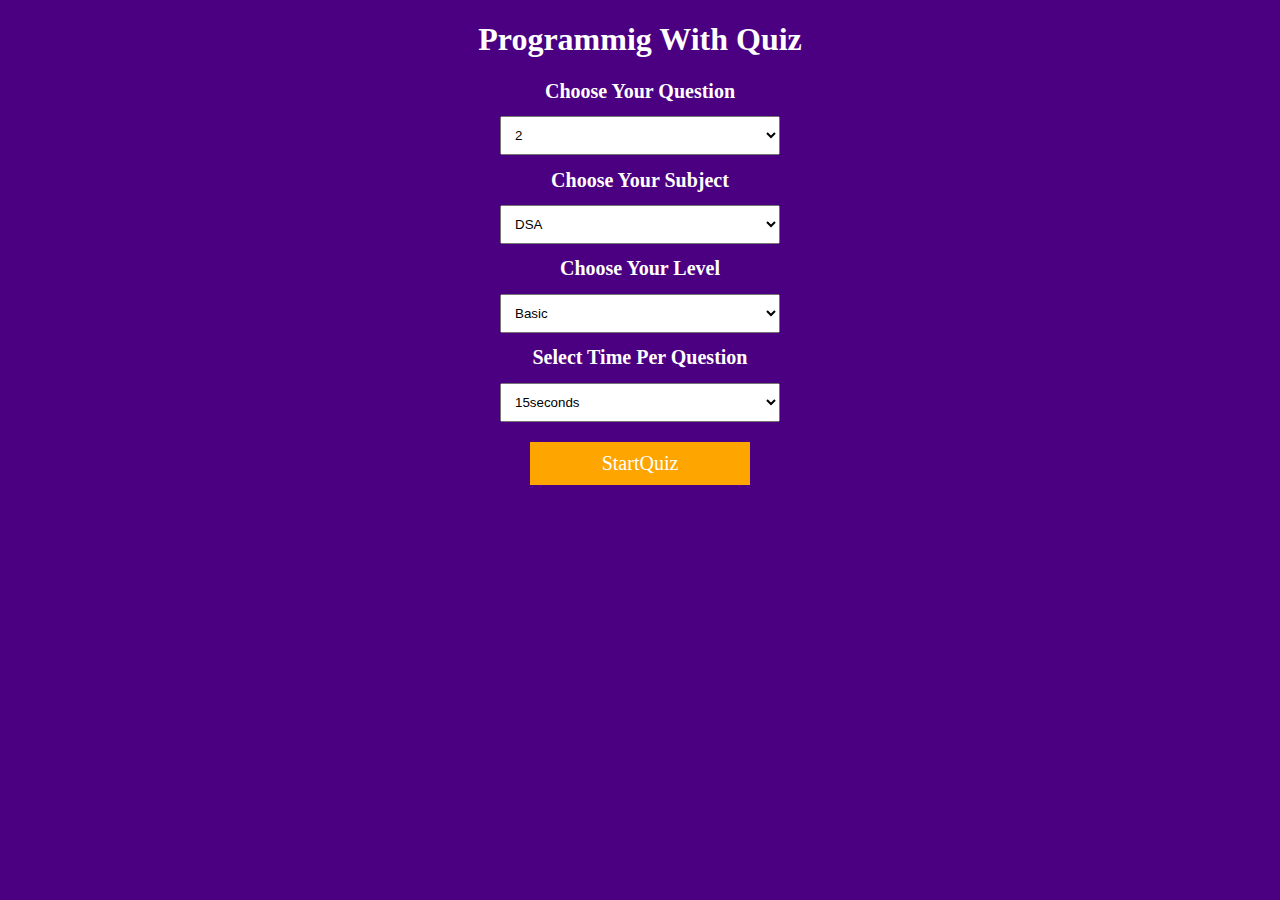
<file: index.html>
<!DOCTYPE html>
<html lang="en">
  <head>
    <script
      src="https://code.jquery.com/jquery-3.2.1.slim.min.js"
      integrity="sha384-KJ3o2DKtIkvYIK3UENzmM7KCkRr/rE9/Qpg6aAZGJwFDMVNA/GpGFF93hXpG5KkN"
      crossorigin="anonymous"
    ></script>
    <script
      src="https://cdn.jsdelivr.net/npm/popper.js@1.12.9/dist/umd/popper.min.js"
      integrity="sha384-ApNbgh9B+Y1QKtv3Rn7W3mgPxhU9K/ScQsAP7hUibX39j7fakFPskvXusvfa0b4Q"
      crossorigin="anonymous"
    ></script>
    <script
      src="https://cdn.jsdelivr.net/npm/bootstrap@4.0.0/dist/js/bootstrap.min.js"
      integrity="sha384-JZR6Spejh4U02d8jOt6vLEHfe/JQGiRRSQQxSfFWpi1MquVdAyjUar5+76PVCmYl"
      crossorigin="anonymous"
    ></script>
    <link rel="stylesheet" href="style.css" />
    <meta charset="UTF-8" />
    <meta name="viewport" content="width=device-width, initial-scale=1.0" />
    <title>Document</title>
  </head>
  <body>
    <div id="heading">
      <h1>Programmig with quiz</h1>
    </div>
    <div class="heading">
      <h1>choose your question</h1>
    </div>
    <select id="questions">
      <option value="2">2</option>
      <option value="4">4</option>
      <option value="6">8</option>
      <option value="10">10</option>
    </select>
    <div class="subject">
      <h1>choose your subject</h1>
    </div>
    <select id="subject">
      <option value="dsa">DSA</option>
      <option value="c++">C++</option>
      <option value="dbms">DBMS</option>
      <option value="wd">Web designing and fundamentals</option>
    </select>
    <div class="level">
      <h1>choose your level</h1>
    </div>
    <select id="level">
      <option value="Basic">Basic</option>
      <option value="Advanced">Advanced</option>
    </select>
    <div class="time">
      <h1>select time per question</h1>
    </div>
    <select id="time">
      <h4>select time per question</h4>
      <option value="15">15seconds</option>
      <option value="30">30seconds</option>
      <option value="45">45seconds</option>
      <option value="60">60seconds</option>
    </select>
    <a href="page1.html" class="button">StartQuiz</a>
    <script src="script.js"></script>
  </body>
</html>
</file>
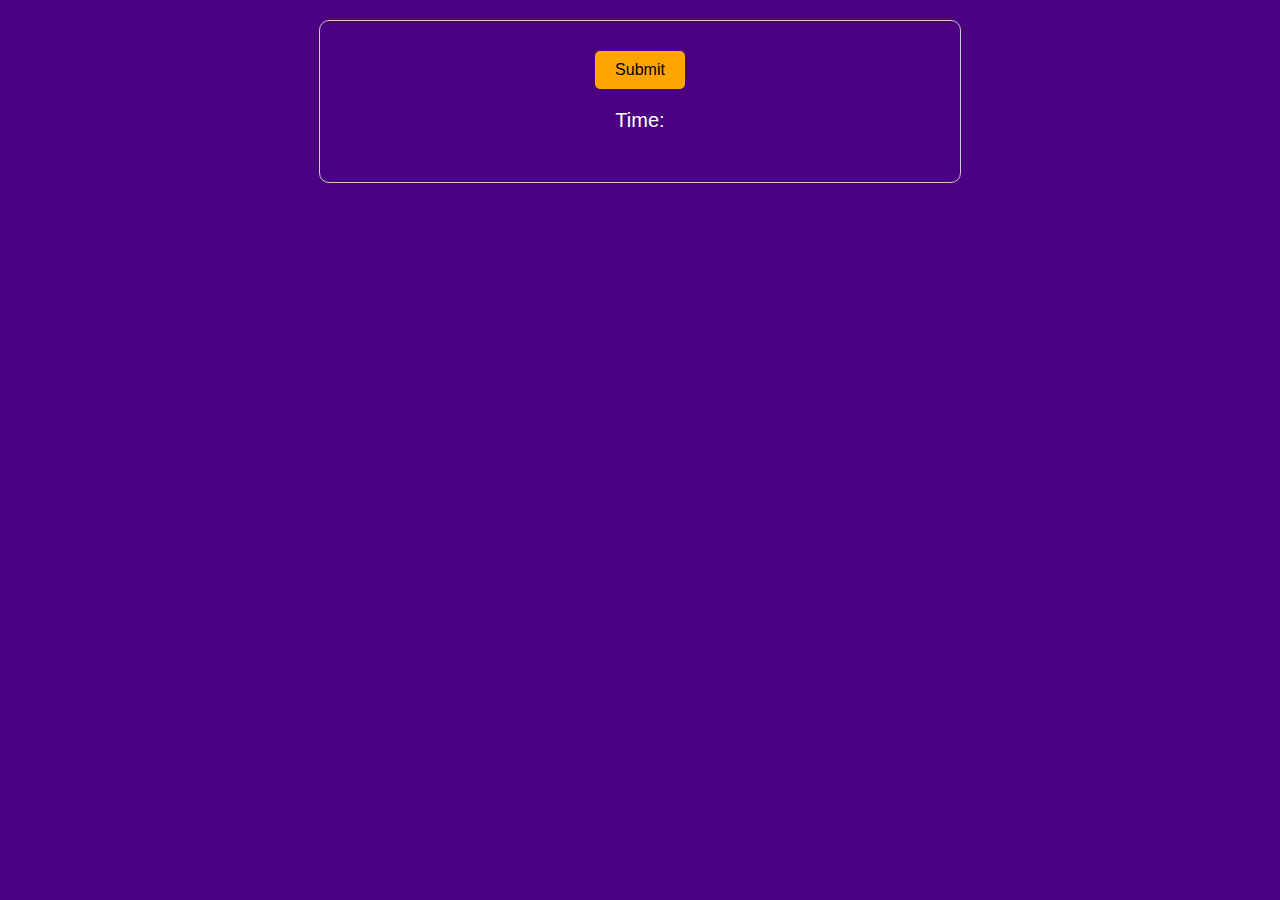
<file: page1.html>
<!DOCTYPE html>
<html lang="en">
<head>
  <meta charset="UTF-8">
  <meta name="viewport" content="width=device-width, initial-scale=1.0">
  <link rel="stylesheet" href="question.css">
  <title>Quiz App</title>
</head>
<body>
  <div id="quiz-container">
    <div id="question-container"></div>
    <form id="options-container"></form>
    <button type="button" onclick="checkAnswer()">Submit</button>
    <div id="timer">Time: <span id="countdown"></span></div>
  </div>
  <script src="question.js"></script>
</body>
</html>
</file>
<file: style.css>
body{
    margin:0;
    padding:0;
    background-color:indigo;
}
#heading{
    margin:auto;
    display:block;
    text-align:center;
    color:white;
    text-transform:capitalize;
    font-weight:500;
}
.heading{
    justify-content:center;
    text-transform:capitalize;
    color:white;
    font-size:10px;
    text-align: center;
}
#questions{
    margin:auto;
    display:block;
    justify-content:center;
    width:280px;
    padding:10px;
}
h3{
    text-align:center;
    text-transform:capitalize;
    color:white; 
}
.subject{
    justify-content:center;
    text-transform:capitalize;
    color:white;
    font-size:10px;
    text-align: center;   
}
#subject{
    margin:auto;
    display:block;
    justify-content:center;
    width:280px;
    padding:10px;
    color:black;
}
.level{
    justify-content:center;
    text-transform:capitalize;
    color:white;
    font-size:10px;
    text-align: center;  
}
#level{
    margin:auto;
    display:block;
    justify-content:center;
    width:280px;
    padding:10px;
    color:black;
}
.time{
    justify-content:center;
    text-transform:capitalize;
    color:white;
    font-size:10px;
    text-align: center; 
}
#time{
    margin:auto;
    display:block;
    justify-content:center;
    width:280px;    
    padding:10px;
    color:black;
}  
.button{
    margin:auto;
    display:block;
    text-align:center;
    color:white;
    margin-top:20px;
    text-transform: capitalize;
    font-size: 20px;
    width:200px;
    background-color:orange;
    padding:10px;
}
.button:hover{
    background-color:green;
}
a{
    text-decoration:none;
}
</file>
<file: question.css>
body {
    font-family: 'Arial', sans-serif;
    margin: 0;
    padding: 0;
    box-sizing: border-box;
    background-color:indigo;
  }
  
  #quiz-container {
    max-width: 600px;
    margin: 20px auto;
    padding: 20px;
    border: 1px solid #ccc;
    border-radius: 10px;
    text-align: center;
  }
  
  button {
    padding: 10px 20px;
    margin-top: 10px;
    cursor: pointer;
    background-color:orange;
    color: black;
    border: none;
    border-radius: 5px;
    font-size: 16px;
  }
  
  button:hover {
    background-color: #45a049;
  }
  #question-container{
    color:white;
  }
  #options-container{
    display:grid;
    flex-direction:column;
    align-items:left;
    color:white;
    text-align:left;
    justify-content: center;
  }
  #quiz-container{
    color:white;
  }
  #timer {
    font-size: 20px;
    margin-bottom: 30px;
    margin-top:20px;
}
</file>
